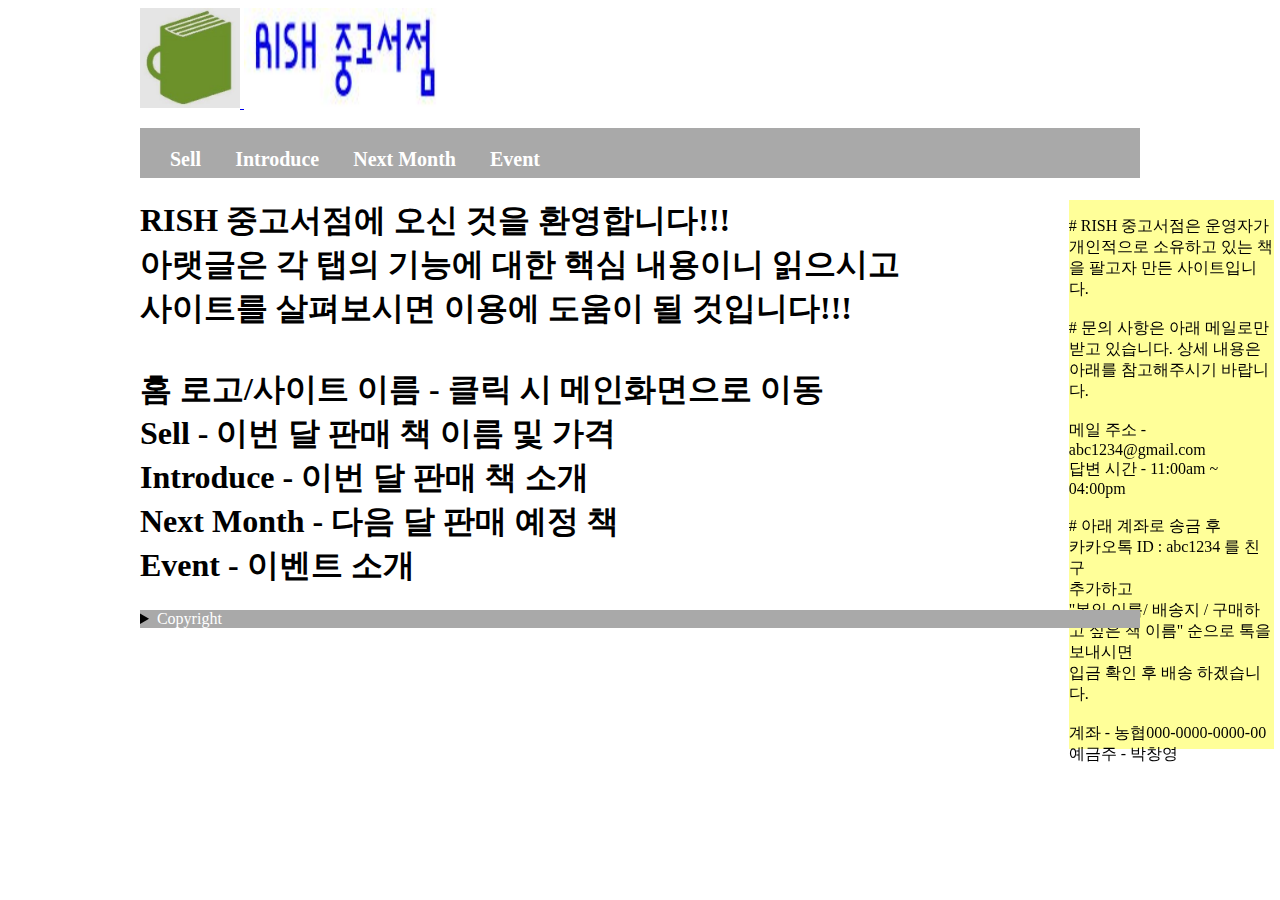
<file: index.html>
<!DOCTYPE>
<!-- index -->
<html>
<head>
	<meta charset="utf-8">
	<meta name="description" content="project-last"> <!-- 프로젝트에 대한 설명 -->
	<meta name="keywords" content="HTML5, CSS, JQUERY">
	
	<link rel="stylesheet" type="text/css" href="CSS/main.css">
	
	<title>리쉬 중고서점</title> <!-- 탭키워드 -->
</head>

<body>
	<div> 
		<!-- 헤더 영역 -->
		<!-- 사이트의 소개나 네비게이션 등을 표시하는 영역 -->
		<header class="header">
			<p>
				<a href="index.html">
					<img src="images/homelogo.jpg" width="100px" height="100px">
				</a>
				
				<a href="index.html">
					<!-- 여기에 사이트 기준 맨 왼쪽 위에 박힐 홈 로고 사진을 넣어야 함 -->
					<!-- 우선 사진 아무거나 때려박음 -->
					<img src="images/homelogoTitle.jpg" width="200px" height="100px">
				</a>
			</p>
			
			
			<!-- 네비게이션 영역 시작 -->
			<!-- 사이트의 네비게이션(메뉴) 항목을 표시 -->
			<nav class="nav">
				<a href="html/Sell.html">Sell</a>
				<a href="html/Introduce.html">Introduce</a>
				<a href="html/NextMonth.html">Next Month</a>
				<a href="html/Event.html">Event</a>
			</nav>
			<!-- 네이게이션 영역 끝 -->
		</header>
	</div>
	
	
	<div style="position: relative; width: 1000px; margin: 0 auto;">
		<p>
				<font color="black";>
					<h1>RISH 중고서점에 오신 것을 환영합니다!!!<br>
					아랫글은 각 탭의 기능에 대한 핵심 내용이니 읽으시고<br>사이트를 살펴보시면 이용에 도움이 될 것입니다!!!
					<br><br>
		
					홈 로고/사이트 이름 - 클릭 시 메인화면으로 이동<br>
					Sell - 이번 달 판매 책 이름 및 가격<br>
					Introduce - 이번 달 판매 책 소개<br>
					Next Month - 다음 달 판매 예정 책<br>
					Event - 이벤트 소개
					</h1>
				</font>
		</p>
	
	  <!-- 오른쪽 설명 구간 시작 / asideMain -->
      <aside class="aside_Main">
            <p>
               # RISH 중고서점은 운영자가 개인적으로 소유하고 있는 책을 팔고자 만든 사이트입니다.
               <br>
			   <br>
               # 문의 사항은 아래 메일로만 받고 있습니다. 상세 내용은 아래를 참고해주시기 바랍니다.
			   <br>
			   <br>
			   메일 주소 - abc1234@gmail.com<br>
			   답변 시간 - 11:00am ~ 04:00pm
			   <br>
			   <br>
			   # 아래 계좌로 송금 후<br>
			   카카오톡 ID : abc1234 를 친구 <br>추가하고<br>
			   "본인 이름/ 배송지 / 구매하고 싶은 책 이름" 순으로 톡을 보내시면<br>
			   입금 확인 후 배송 하겠습니다.<br>
			   <br>
			   계좌 - 농협000-0000-0000-00<br>
			   예금주 - 박창영
			</p>
      </aside>
	  <!-- 오른쪽 설명 구간 끝 -->
   </div>
	
   <div>
	   <footer class="footer">
				<details>
					<summary>
						<font color="white";>Copyright</font>
					</summary>
					<p>
						<font color="white";>이 홈페이지의 저작권은 박창영에게 있습니다.</font>
					</p>
				</details>
		</footer>
   </div>	
	
	
	
</body>



</html>
</file>
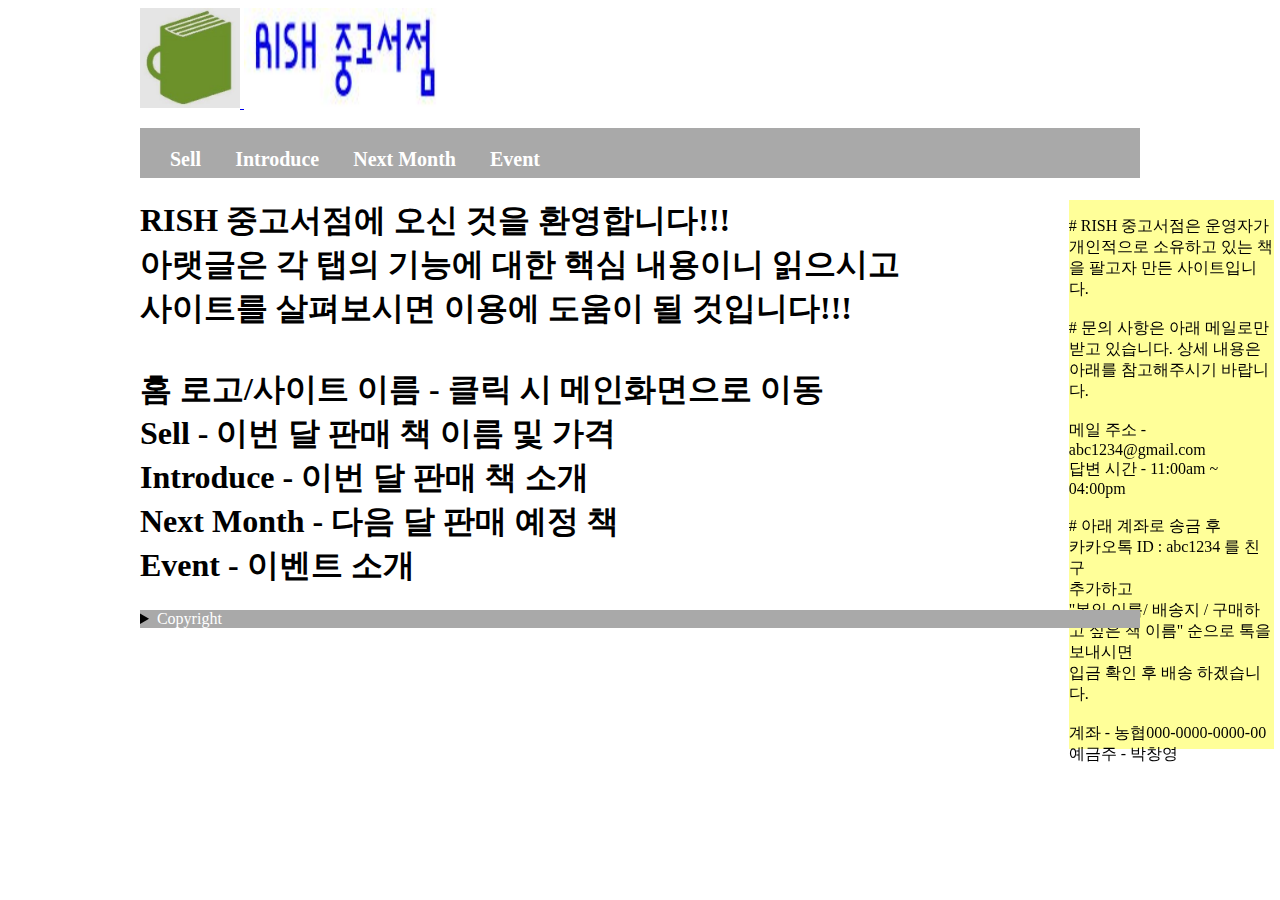
<file: MainScreen.html>
<!DOCTYPE>
<!-- MainScreen -->
<html>
<head>
	<meta charset="utf-8">
	<meta name="description" content="project-last"> <!-- 프로젝트에 대한 설명 -->
	<meta name="keywords" content="HTML5, CSS, JQUERY">
	
	<link rel="stylesheet" type="text/css" href="CSS/main.css">
	
	<title>리쉬 중고서점</title> <!-- 탭키워드 -->
</head>

<body>
	<div> 
		<!-- 헤더 영역 -->
		<!-- 사이트의 소개나 네비게이션 등을 표시하는 영역 -->
		<header class="header">
			<p>
				<a href="MainScreen.html">
					<img src="images/homelogo.jpg" width="100px" height="100px">
				</a>
				
				<a href="MainScreen.html">
					<!-- 여기에 사이트 기준 맨 왼쪽 위에 박힐 홈 로고 사진을 넣어야 함 -->
					<!-- 우선 사진 아무거나 때려박음 -->
					<img src="images/homelogoTitle.jpg" width="200px" height="100px">
				</a>
			</p>
			
			
			<!-- 네비게이션 영역 시작 -->
			<!-- 사이트의 네비게이션(메뉴) 항목을 표시 -->
			<nav class="nav">
				<a href="html/Sell.html">Sell</a>
				<a href="html/Introduce.html">Introduce</a>
				<a href="html/NextMonth.html">Next Month</a>
				<a href="html/Event.html">Event</a>
			</nav>
			<!-- 네이게이션 영역 끝 -->
		</header>
	</div>
	
	
	<div style="position: relative; width: 1000px; margin: 0 auto;">
		<p>
				<font color="black";>
					<h1>RISH 중고서점에 오신 것을 환영합니다!!!<br>
					아랫글은 각 탭의 기능에 대한 핵심 내용이니 읽으시고<br>사이트를 살펴보시면 이용에 도움이 될 것입니다!!!
					<br><br>
		
					홈 로고/사이트 이름 - 클릭 시 메인화면으로 이동<br>
					Sell - 이번 달 판매 책 이름 및 가격<br>
					Introduce - 이번 달 판매 책 소개<br>
					Next Month - 다음 달 판매 예정 책<br>
					Event - 이벤트 소개
					</h1>
				</font>
		</p>
	
	  <!-- 오른쪽 설명 구간 시작 / asideMain -->
      <aside class="aside_Main">
            <p>
               # RISH 중고서점은 운영자가 개인적으로 소유하고 있는 책을 팔고자 만든 사이트입니다.
               <br>
			   <br>
               # 문의 사항은 아래 메일로만 받고 있습니다. 상세 내용은 아래를 참고해주시기 바랍니다.
			   <br>
			   <br>
			   메일 주소 - abc1234@gmail.com<br>
			   답변 시간 - 11:00am ~ 04:00pm
			   <br>
			   <br>
			   # 아래 계좌로 송금 후<br>
			   카카오톡 ID : abc1234 를 친구 <br>추가하고<br>
			   "본인 이름/ 배송지 / 구매하고 싶은 책 이름" 순으로 톡을 보내시면<br>
			   입금 확인 후 배송 하겠습니다.<br>
			   <br>
			   계좌 - 농협000-0000-0000-00<br>
			   예금주 - 박창영
			</p>
      </aside>
	  <!-- 오른쪽 설명 구간 끝 -->
   </div>
	
   <div>
	   <footer class="footer">
				<details>
					<summary>
						<font color="white";>Copyright</font>
					</summary>
					<p>
						<font color="white";>이 홈페이지의 저작권은 박창영에게 있습니다.</font>
					</p>
				</details>
		</footer>
   </div>	
	
	
	
</body>



</html>
</file>
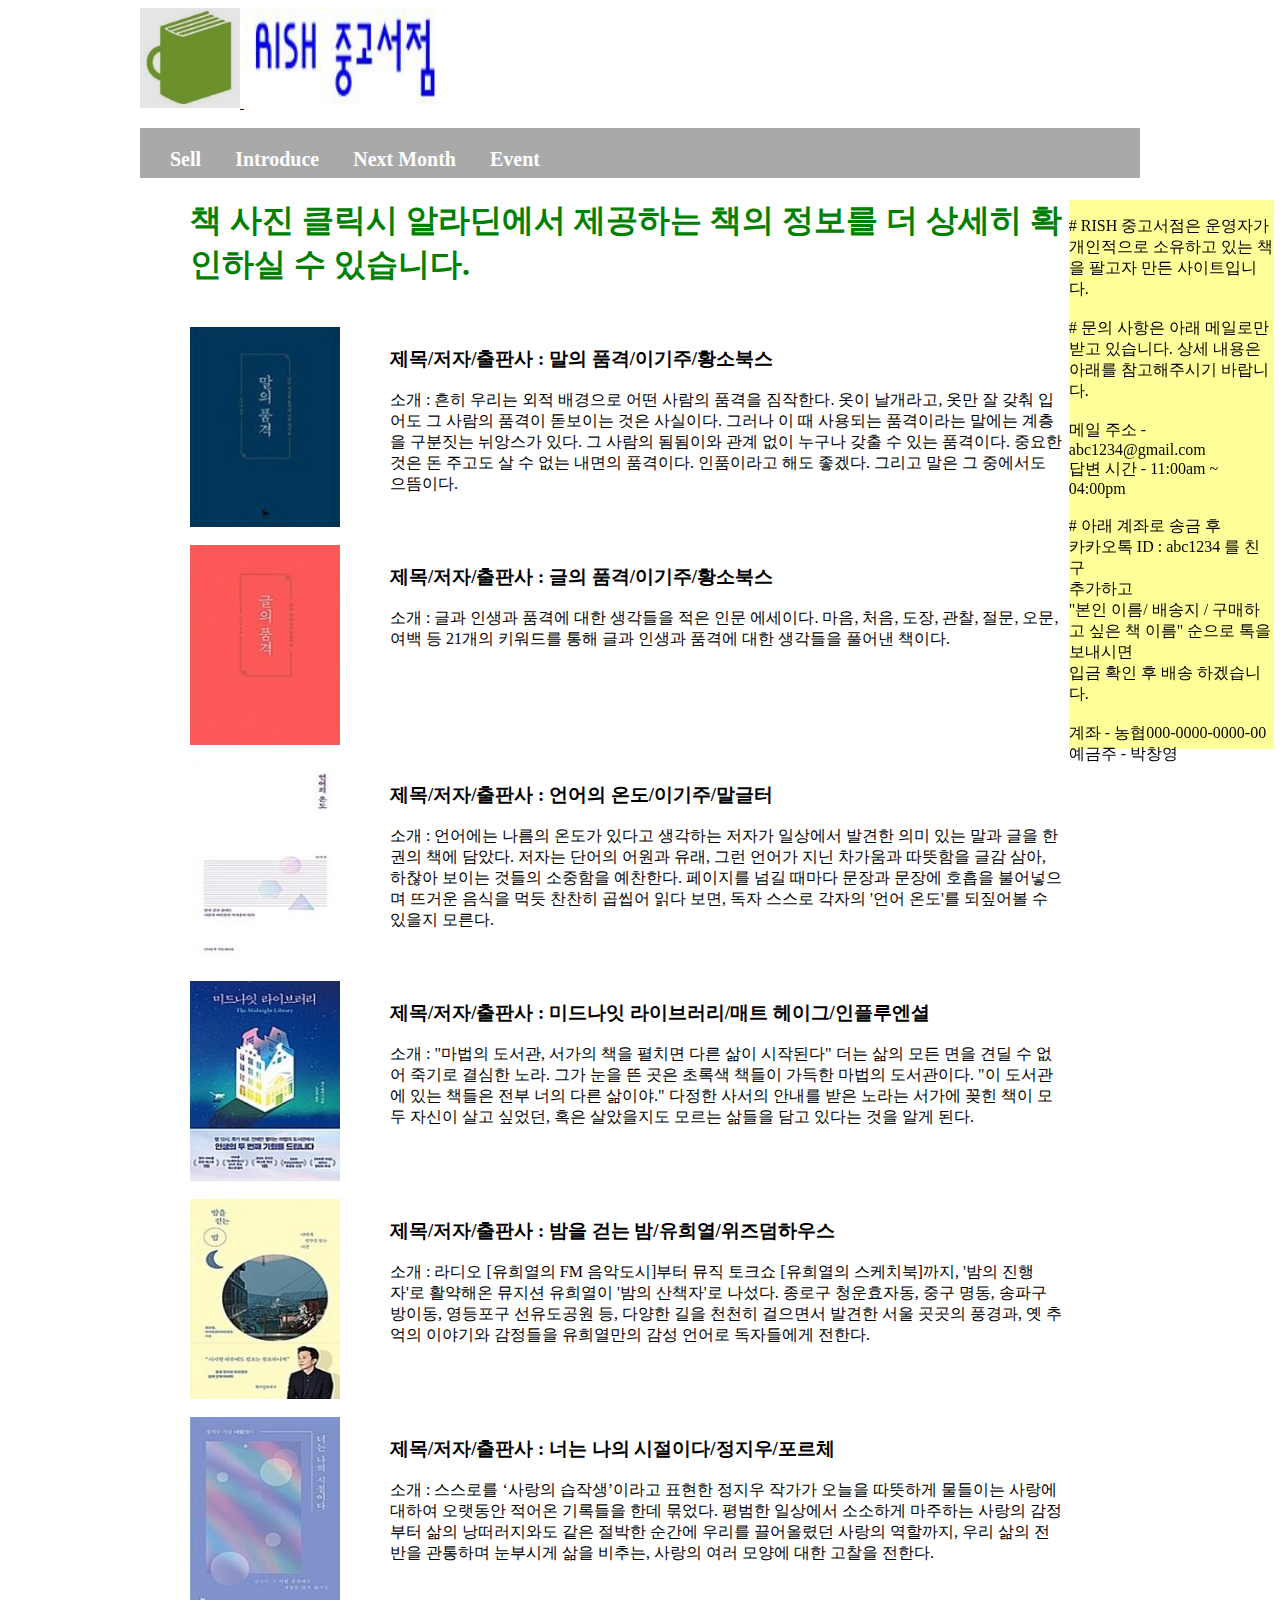
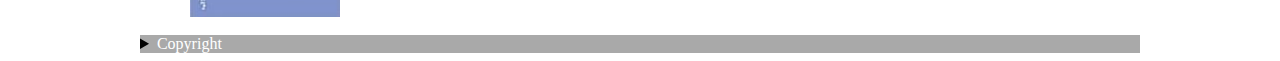
<file: html/Introduce.html>
<!DOCTYPE>
<!-- Introduce -->
<html>
<head>
	<meta charset="utf-8">
	<meta name="description" content="project-last"> <!-- 프로젝트에 대한 설명 -->
	<meta name="keywords" content="HTML5, CSS, JQUERY">
	
	<link rel="stylesheet" type="text/css" href="../CSS/main.css">
	
	<title>리쉬 중고서점</title> <!-- 탭키워드 -->
</head>

<body>
	<div> 
		<!-- 헤더 영역 -->
		<!-- 사이트의 소개나 네비게이션 등을 표시하는 영역 -->
		<header class="header">
			<p>
				<a href="../index.html">
					<img src="../images/homelogo.jpg" width="100px" height="100px">
				</a>
				
				<a href="../index.html">
					<!-- 여기에 사이트 기준 맨 왼쪽 위에 박힐 홈 로고 사진을 넣어야 함 -->
					<!-- 우선 사진 아무거나 때려박음 -->
					<img src="../images/homelogoTitle.jpg" width="200px" height="100px">
				</a>
			</p>
			
			
			<!-- 네비게이션 영역 시작 -->
			<!-- 사이트의 네비게이션(메뉴) 항목을 표시 -->
			<nav class="nav">
				<a href="Sell.html">Sell</a>
				<a href="Introduce.html">Introduce</a>
				<a href="NextMonth.html">Next Month</a>
				<a href="Event.html">Event</a>
			</nav>
			<!-- 네이게이션 영역 끝 -->
		</header>
	</div>
	
	<!-- 사진 클릭 시 알라딘 사이트로 넘어가게 만듦 - 책과 관련된 상세 정보를 알아볼 수 있도록 함 -->
	<div class="div_Introduce">
		<article>
			<header>
				<h1 style="color: green;">
				책 사진 클릭시 알라딘에서 제공하는 책의 정보를 더 상세히 확인하실 수 있습니다.
				</h1>
			</header>
		</article>
	</div>
	
	
	<br>
	<!-- 1번째 책 소개 -->
	<div class="div_Introduce">
		<a href="https://www.aladin.co.kr/shop/wproduct.aspx?ItemId=108697918">
			<img src="../images/Sell1.jpg" class="img_Introduce">
		</a>
		
		<!-- aside 태그는 본문의 내용과는 독립적인 내용인 사이드바 콘텐츠를 표시한다. -->
		<aside class="aside_Introduce">
			<h3>
				<font color="black";>제목/저자/출판사 : 말의 품격/이기주/황소북스</font>
			</h3>
			<p>
				<font color="black";>
					소개 : 흔히 우리는 외적 배경으로 어떤 사람의 품격을 짐작한다. 옷이 날개라고, 옷만 잘 갖춰 입어도 그 사람의 품격이 돋보이는 것은 사실이다. 
					그러나 이 때 사용되는 품격이라는 말에는 계층을 구분짓는 뉘앙스가 있다. 그 사람의 됨됨이와 관계 없이 누구나 갖출 수 있는 품격이다. 
					중요한 것은 돈 주고도 살 수 없는 내면의 품격이다. 인품이라고 해도 좋겠다. 그리고 말은 그 중에서도 으뜸이다.
				</font>
			</p>
		</aside>
	</div>
	
	<br>
	<!-- 2번째 책 소개 -->
	<div class="div_Introduce">
		<a href="https://www.aladin.co.kr/shop/wproduct.aspx?ItemId=191679742">
			<img src="../images/Sell2.jpg" class="img_Introduce">
		</a>
		
		<!-- aside 태그는 본문의 내용과는 독립적인 내용인 사이드바 콘텐츠를 표시한다. -->
		<aside class="aside_Introduce">
			<h3>
				<font color="black";>제목/저자/출판사 : 글의 품격/이기주/황소북스</font>
			</h3>
			<p>
				<font color="black";>
					소개 : 글과 인생과 품격에 대한 생각들을 적은 인문 에세이다. 
					마음, 처음, 도장, 관찰, 절문, 오문, 여백 등 21개의 키워드를 통해 글과 인생과 품격에 대한 생각들을 풀어낸 책이다.
				</font>
			</p>
		</aside>
	</div>
	
	<br>
	<!-- 3번째 책 소개 -->
	<div class="div_Introduce">
		<a href="https://www.aladin.co.kr/shop/wproduct.aspx?ItemId=252601115">
			<img src="../images/Sell3.jpg" class="img_Introduce">
		</a>
		
		<!-- aside 태그는 본문의 내용과는 독립적인 내용인 사이드바 콘텐츠를 표시한다. -->
		<aside class="aside_Introduce">
			<h3>
				<font color="black";>제목/저자/출판사 : 언어의 온도/이기주/말글터</font>
			</h3>
			<p>
				<font color="black";>
					소개 : 언어에는 나름의 온도가 있다고 생각하는 저자가 일상에서 발견한 의미 있는 말과 글을 한 권의 책에 담았다. 
					저자는 단어의 어원과 유래, 그런 언어가 지닌 차가움과 따뜻함을 글감 삼아, 하찮아 보이는 것들의 소중함을 예찬한다. 
					페이지를 넘길 때마다 문장과 문장에 호흡을 불어넣으며 뜨거운 음식을 먹듯 찬찬히 곱씹어 읽다 보면, 
					독자 스스로 각자의 '언어 온도'를 되짚어볼 수 있을지 모른다.
				</font>
			</p>
		</aside>
	</div>
	
	<br>
	<!-- 4번째 책 소개 -->
	<div class="div_Introduce">
		<a href="https://www.aladin.co.kr/shop/wproduct.aspx?ItemId=269873776">
			<img src="../images/Sell4.jpg" class="img_Introduce">
		</a>
		
		<!-- aside 태그는 본문의 내용과는 독립적인 내용인 사이드바 콘텐츠를 표시한다. -->
		<aside class="aside_Introduce">
			<h3>
				<font color="black";>제목/저자/출판사 : 미드나잇 라이브러리/매트 헤이그/인플루엔셜</font>
			</h3>
			<p>
				<font color="black";>
					소개 : "마법의 도서관, 서가의 책을 펼치면 다른 삶이 시작된다"
					더는 삶의 모든 면을 견딜 수 없어 죽기로 결심한 노라. 
					그가 눈을 뜬 곳은 초록색 책들이 가득한 마법의 도서관이다. 
					"이 도서관에 있는 책들은 전부 너의 다른 삶이야." 다정한 사서의 안내를 받은 노라는 
					서가에 꽂힌 책이 모두 자신이 살고 싶었던, 혹은 살았을지도 모르는 삶들을 담고 있다는 것을 알게 된다.
				</font>
			</p>
		</aside>
	</div>
	
	<br>
	<!-- 5번째 책 소개 -->
	<div class="div_Introduce">
		<a href="https://www.aladin.co.kr/shop/wproduct.aspx?ItemId=269491860">
			<img src="../images/Sell5.jpg" class="img_Introduce">
		</a>
		
		<!-- aside 태그는 본문의 내용과는 독립적인 내용인 사이드바 콘텐츠를 표시한다. -->
		<aside class="aside_Introduce">
			<h3>
				<font color="black";>제목/저자/출판사 : 밤을 걷는 밤/유희열/위즈덤하우스</font>
			</h3>
			<p>
				<font color="black";>
					소개 : 라디오 [유희열의 FM 음악도시]부터 뮤직 토크쇼 [유희열의 스케치북]까지, 
					'밤의 진행자'로 활약해온 뮤지션 유희열이 '밤의 산책자'로 나섰다. 
					종로구 청운효자동, 중구 명동, 송파구 방이동, 영등포구 선유도공원 등, 
					다양한 길을 천천히 걸으면서 발견한 서울 곳곳의 풍경과, 
					옛 추억의 이야기와 감정들을 유희열만의 감성 언어로 독자들에게 전한다.
				</font>
			</p>
		</aside>
	</div>
	
	<br>
	<!-- 6번째 책 소개 -->
	<div class="div_Introduce">
		<a href="https://www.aladin.co.kr/shop/wproduct.aspx?ItemId=270808447">
			<img src="../images/Sell6.jpg" class="img_Introduce">
		</a>
		
		<!-- aside 태그는 본문의 내용과는 독립적인 내용인 사이드바 콘텐츠를 표시한다. -->
		<aside class="aside_Introduce">
			<h3>
				<font color="black";>제목/저자/출판사 : 너는 나의 시절이다/정지우/포르체</font>
			</h3>
			<p>
				<font color="black";>
					소개 : 스스로를 ‘사랑의 습작생’이라고 표현한 정지우 작가가 
					오늘을 따뜻하게 물들이는 사랑에 대하여 오랫동안 적어온 기록들을 한데 묶었다. 
					평범한 일상에서 소소하게 마주하는 사랑의 감정부터 삶의 낭떠러지와도 같은 
					절박한 순간에 우리를 끌어올렸던 사랑의 역할까지, 
					우리 삶의 전반을 관통하며 눈부시게 삶을 비추는, 
					사랑의 여러 모양에 대한 고찰을 전한다.
				</font>
			</p>
		</aside>
	</div>
	
	<div class="div_for_aside_Main">
	  <!-- 오른쪽 설명 구간 시작 -->
      <aside class="aside_Main">
            <p>
               # RISH 중고서점은 운영자가 개인적으로 소유하고 있는 책을 팔고자 만든 사이트입니다.
               <br>
			   <br>
               # 문의 사항은 아래 메일로만 받고 있습니다. 상세 내용은 아래를 참고해주시기 바랍니다.
			   <br>
			   <br>
			   메일 주소 - abc1234@gmail.com<br>
			   답변 시간 - 11:00am ~ 04:00pm
			   <br>
			   <br>
			   # 아래 계좌로 송금 후<br>
			   카카오톡 ID : abc1234 를 친구 <br>추가하고<br>
			   "본인 이름/ 배송지 / 구매하고 싶은 책 이름" 순으로 톡을 보내시면<br>
			   입금 확인 후 배송 하겠습니다.<br>
			   <br>
			   계좌 - 농협000-0000-0000-00<br>
			   예금주 - 박창영
			</p>
      </aside>
	  <!-- 오른쪽 설명 구간 끝 -->
   </div>
	
   <br>
   <div>
	   <footer class="footer">
				<details>
					<summary>
						<font color="white";>Copyright</font>
					</summary>
					<p>
						<font color="white";>이 홈페이지의 저작권은 박창영에게 있습니다.</font>
					</p>
				</details>
		</footer>
   </div>	
	
	
	
</body>



</html>
</file>
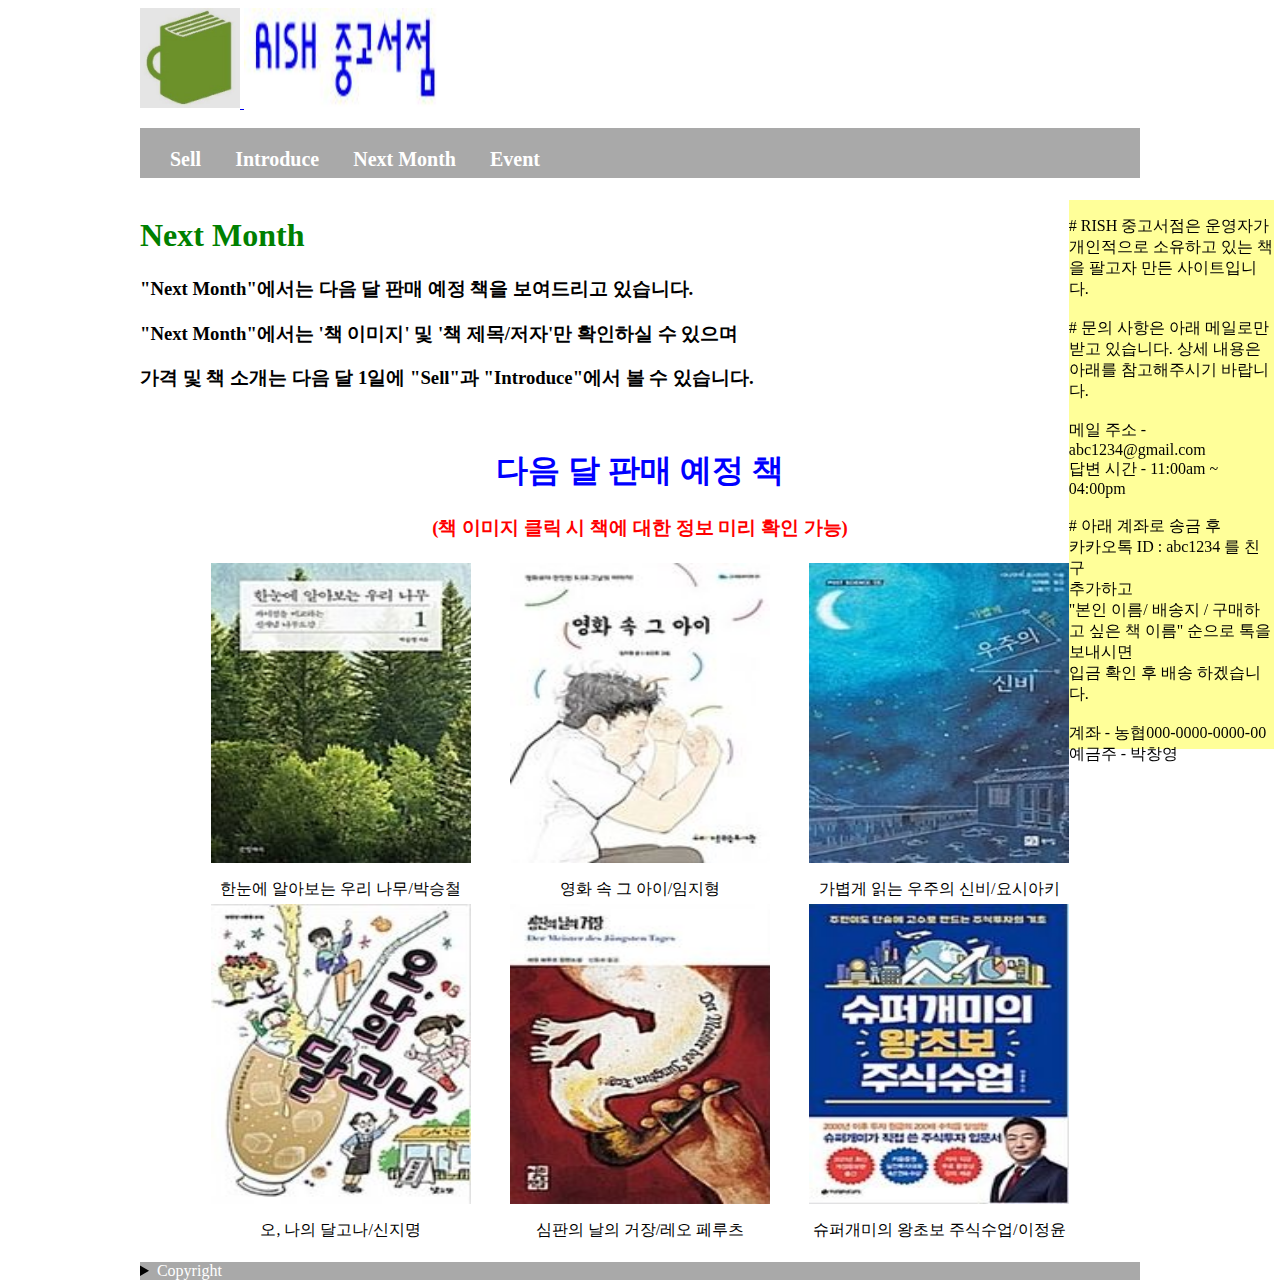
<file: html/NextMonth.html>
<!DOCTYPE>
<!-- NextMonth -->
<html>
<head>
	<meta charset="utf-8">
	<meta name="description" content="project-last"> <!-- 프로젝트에 대한 설명 -->
	<meta name="keywords" content="HTML5, CSS, JQUERY">
	
	<link rel="stylesheet" type="text/css" href="../CSS/main.css">
	
	<title>리쉬 중고서점</title> <!-- 탭키워드 -->
</head>

<body>
	<div> 
		<!-- 헤더 영역 -->
		<!-- 사이트의 소개나 네비게이션 등을 표시하는 영역 -->
		<header class="header">
			<p>
				<a href="../index.html">
					<img src="../images/homelogo.jpg" width="100px" height="100px">
				</a>
				
				<a href="../index.html">
					<!-- 여기에 사이트 기준 맨 왼쪽 위에 박힐 홈 로고 사진을 넣어야 함 -->
					<!-- 우선 사진 아무거나 때려박음 -->
					<img src="../images/homelogoTitle.jpg" width="200px" height="100px">
				</a>
			</p>
			
			
			<!-- 네비게이션 영역 시작 -->
			<!-- 사이트의 네비게이션(메뉴) 항목을 표시 -->
			<nav class="nav">
				<a href="Sell.html">Sell</a>
				<a href="Introduce.html">Introduce</a>
				<a href="NextMonth.html">Next Month</a>
				<a href="Event.html">Event</a>
			</nav>
			<!-- 네이게이션 영역 끝 -->
		</header>
	</div>
	
	<br>
	<div style="position: relative; width: 1000px; margin: 0 auto;">
		<article>
			<header>
				<h1 style="color: green;">Next Month</h1>
				<h3>"Next Month"에서는 다음 달 판매 예정 책을 보여드리고 있습니다.</h3>
				<h3>"Next Month"에서는 '책 이미지' 및 '책 제목/저자'만 확인하실 수 있으며</h3>
				<h3>가격 및 책 소개는 다음 달 1일에 "Sell"과 "Introduce"에서 볼 수 있습니다.</h3>				
			</header>
		</article>
    </div>
	
	<br>
	<!-- 여기 div는 CSS 쓰지 말 것 -->
	<div style="position: relative; width: 900px; margin: 0 auto;">
		<h1 style="color: blue; text-align : center;">다음 달 판매 예정 책</h1>
		<h3 style="color: red; text-align : center;">(책 이미지 클릭 시 책에 대한 정보 미리 확인 가능)</h3>
		
		<table width="900px;" style="text-align : center; border : white;">
			<tr>
				<td>
					<a href="https://www.aladin.co.kr/shop/wproduct.aspx?ItemId=270774944">
						<img src="../images/NextMonth1.jpg" alt="한눈에 알아보는 우리 나무" class="img_NextMonth">
					</a>
										
					<p>한눈에 알아보는 우리 나무/박승철</p>
				</td>
				<td>
					<a href="https://www.aladin.co.kr/shop/wproduct.aspx?ItemId=270766174">
						<img src="../images/NextMonth2.jpg" alt="영화 속 그 아이" class="img_NextMonth">
					</a>
					
					<p>영화 속 그 아이/임지형</p>
					
				</td>
				<td>
					<a href="https://www.aladin.co.kr/shop/wproduct.aspx?ItemId=270757230">
						<img src="../images/NextMonth3.jpg" alt="가볍게 읽는 우주의 신비" class="img_NextMonth">
					</a>
					
					<p>가볍게 읽는 우주의 신비/요시아키</p>
				
				</td>
			</tr>
			
			<tr>
				<td>
					<a href="https://www.aladin.co.kr/shop/wproduct.aspx?ItemId=270743276">
						<img src="../images/NextMonth4.jpg" alt="오, 나의 달고나" class="img_NextMonth">
					</a>
					
					<p>오, 나의 달고나/신지명</p>
					
				</td>
				<td>
					<a href="https://www.aladin.co.kr/shop/wproduct.aspx?ItemId=270741216">
						<img src="../images/NextMonth5.jpg" alt="심판의 날의 거장" class="img_NextMonth">
					</a>
										
					<p>심판의 날의 거장/레오 페루츠</p>
				</td>
				<td>
					<a href="https://www.aladin.co.kr/shop/wproduct.aspx?ItemId=270740792">
						<img src="../images/NextMonth6.jpg" alt="슈퍼개미의 왕초보 주식수업" class="img_NextMonth">
					</a>
										
					<p>슈퍼개미의 왕초보 주식수업/이정윤</p>
				</td>
			</tr>
		</table>
	</div>	
	
	<div class="div_for_aside_Main">
	  
	  <!-- 오른쪽 설명 구간 시작 -->
      <aside class="aside_Main">
            <p>
               # RISH 중고서점은 운영자가 개인적으로 소유하고 있는 책을 팔고자 만든 사이트입니다.
               <br>
			   <br>
               # 문의 사항은 아래 메일로만 받고 있습니다. 상세 내용은 아래를 참고해주시기 바랍니다.
			   <br>
			   <br>
			   메일 주소 - abc1234@gmail.com<br>
			   답변 시간 - 11:00am ~ 04:00pm
			   <br>
			   <br>
			   # 아래 계좌로 송금 후<br>
			   카카오톡 ID : abc1234 를 친구 <br>추가하고<br>
			   "본인 이름/ 배송지 / 구매하고 싶은 책 이름" 순으로 톡을 보내시면<br>
			   입금 확인 후 배송 하겠습니다.<br>
			   <br>
			   계좌 - 농협000-0000-0000-00<br>
			   예금주 - 박창영
			</p>
      </aside>
	  <!-- 오른쪽 설명 구간 끝 -->
   </div>

   <br>
   <div>
	   <footer class="footer">
				<details>
					<summary>
						<font color="white";>Copyright</font>
					</summary>
					<p>
						<font color="white";>이 홈페이지의 저작권은 박창영에게 있습니다.</font>
					</p>
				</details>
		</footer>
   </div>	
	
	
	
	
</body>



</html>
</file>
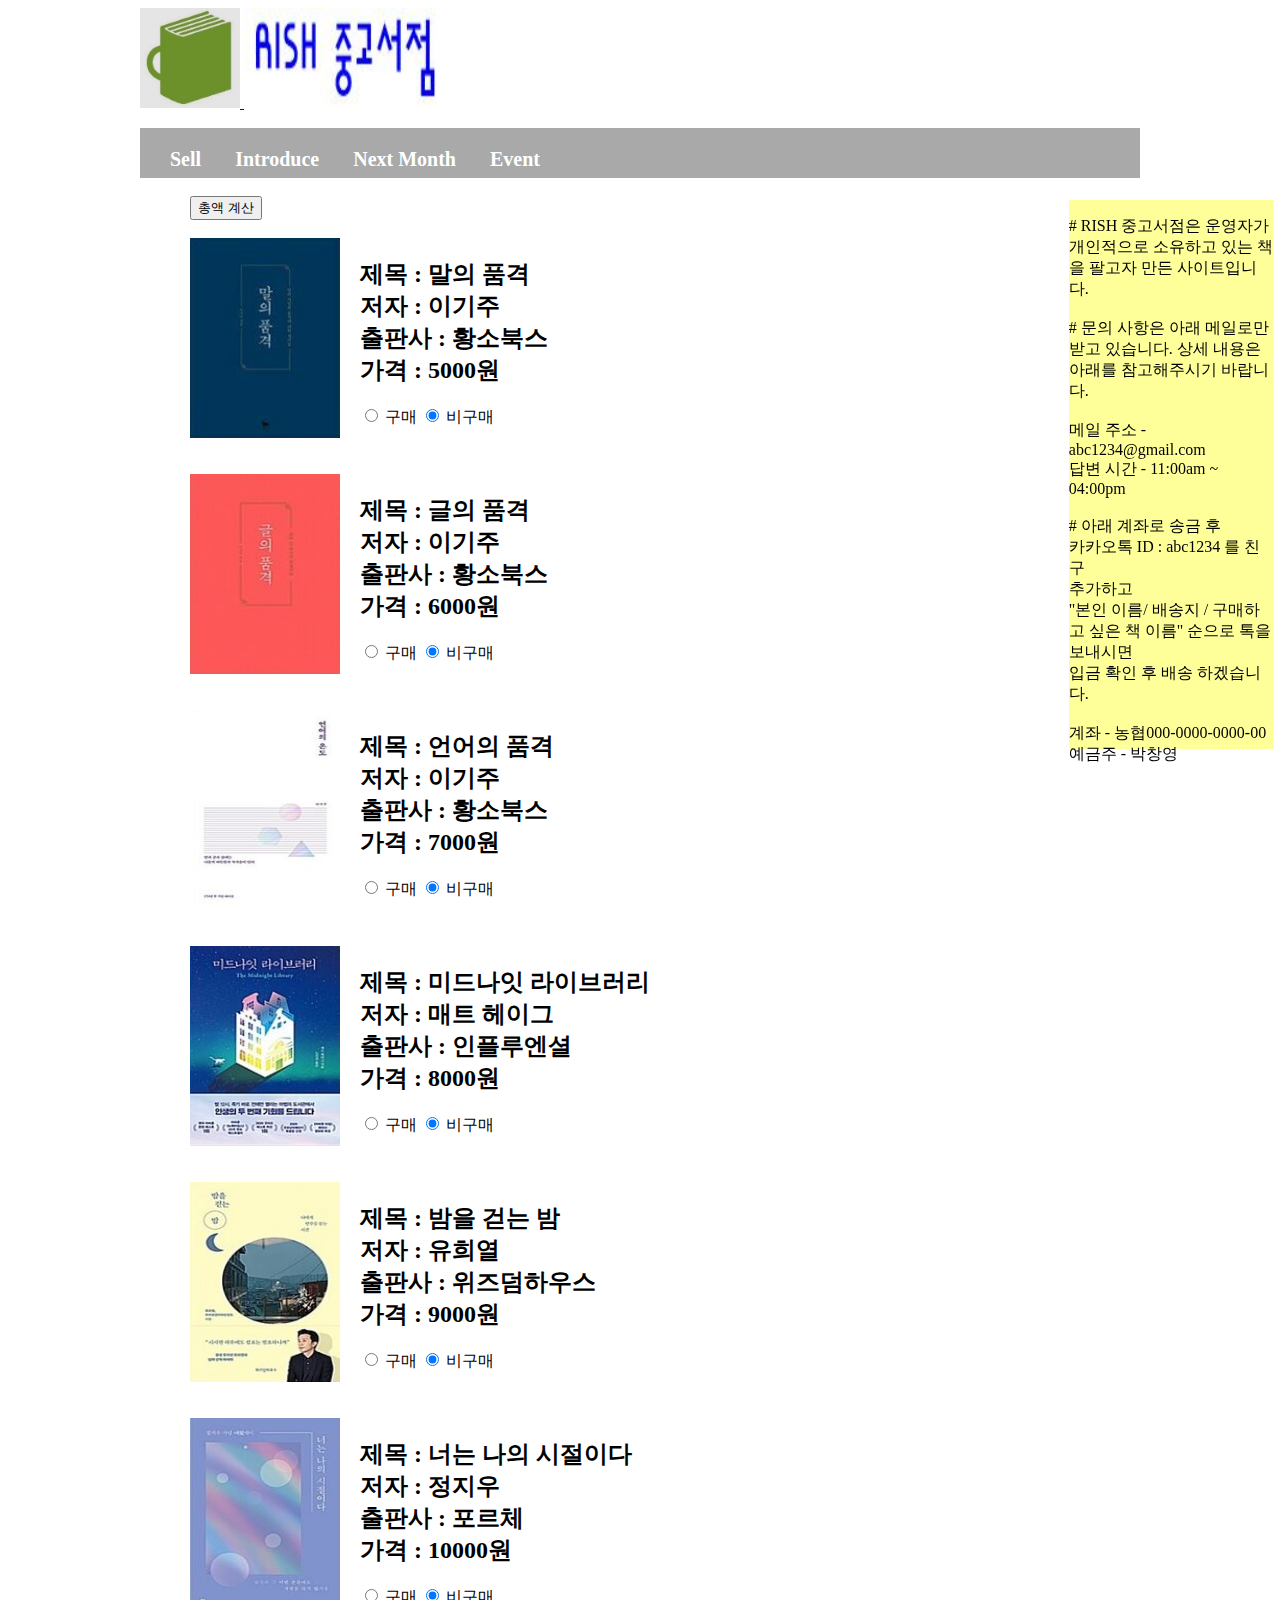
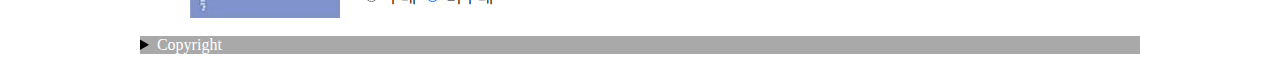
<file: html/Sell.html>
<!DOCTYPE>
<!-- Sell -->
<html>
<head>
	<meta charset="utf-8">
	<meta name="description" content="project-last"> <!-- 프로젝트에 대한 설명 -->
	<meta name="keywords" content="HTML5, CSS, JQUERY">
	
	<link rel="stylesheet" type="text/css" href="../CSS/main.css">
	
	<title>리쉬 중고서점</title> <!-- 탭키워드 -->
	
	<script type = "text/javascript">
	
		var price = "0";
		
		if($('purchase01:checked').val() == '5000'){
			price = "50000";
		}
		
		function calc(){
			
			var found = 0;
			var price = document.getElementsByName("purchase01")
			for(var i = 0; i< price.length; i++){
				
				if(price[i].checked == true)
					found = price[i].value;
				
			}
			
			price = document.getElementsByName("purchase02")
			for(var i = 0; i< price.length; i++){
				
				if(price[i].checked == true)
					found = parseInt(found) + parseInt(price[i].value);
				
			}
			
			price = document.getElementsByName("purchase03")
			for(var i = 0; i< price.length; i++){
				
				if(price[i].checked == true)
					found = parseInt(found) + parseInt(price[i].value);
				
			}
			
			price = document.getElementsByName("purchase04")
			for(var i = 0; i< price.length; i++){
				
				if(price[i].checked == true)
					found = parseInt(found) + parseInt(price[i].value);
				
			}
			
			price = document.getElementsByName("purchase05")
			for(var i = 0; i< price.length; i++){
				
				if(price[i].checked == true)
					found = parseInt(found) + parseInt(price[i].value);
				
			}
			
			price = document.getElementsByName("purchase06")
			for(var i = 0; i< price.length; i++){
				
				if(price[i].checked == true)
					found = parseInt(found) + parseInt(price[i].value);
				
			}
	
			alert("총 구매 가격은 " + found + "원 입니다.");
		
		}
	</script>
</head>

<body>
	<div> 
		<!-- 헤더 영역 -->
		<!-- 사이트의 소개나 네비게이션 등을 표시하는 영역 -->
		<header class="header">
			<p>
				<a href="../index.html">
					<img src="../images/homelogo.jpg" width="100px" height="100px">
				</a>
				
				<a href="../index.html">
					<!-- 여기에 사이트 기준 맨 왼쪽 위에 박힐 홈 로고 사진을 넣어야 함 -->
					<img src="../images/homelogoTitle.jpg" width="200px" height="100px">
				</a>
			</p>
			
			
			<!-- 네비게이션 영역 시작 -->
			<!-- 사이트의 네비게이션(메뉴) 항목을 표시 -->
			<nav class="nav">
				<a href="Sell.html">Sell</a>
				<a href="Introduce.html">Introduce</a>
				<a href="NextMonth.html">Next Month</a>
				<a href="Event.html">Event</a>
			</nav>
			<!-- 네이게이션 영역 끝 -->
		</header>
	</div>
	
	<br>
	<!-- 총액 계산 버튼 -->
	<div class="div_Sell">
		<button onclick = "javascript:calc()">
			총액 계산
		</button>
	</div>
	
	<br>
	<!-- 1번째 책에 대한 가격 및 버튼 -->
	<div class="div_Sell">
		<img src="../images/Sell1.jpg"  width = "150px;" height = "200px;" style='margin-right: 100px'>
		<aside class="aside_Sell">
			<h2>
				<font color="black";>
					제목 : 말의 품격<br>
					저자 : 이기주<br>
					출판사 : 황소북스<br>
					가격 : 5000원
				</font>
			</h2>
			
			<input type= "radio" name = "purchase01" value = 5000> 구매
			<input type= "radio" name = "purchase01" value = 0 checked = false> 비구매
		</aside>
	</div>
	
	<br><br>
	<!-- 2번째 책에 대한 가격 및 버튼 -->
	<div class="div_Sell">
		<img src="../images/Sell2.jpg" width = "150px;"  height = "200px;" style='margin-right: 100px'>
		<aside class="aside_Sell">
			<h2>
				<font color="black";>
					제목 : 글의 품격<br>
					저자 : 이기주<br>
					출판사 : 황소북스<br>
					가격 : 6000원
				</font>
			</h2>
			
			<input type= "radio" name = "purchase02" value = 6000> 구매
			<input type= "radio" name = "purchase02" value = 0 checked = false> 비구매
		</aside>
	</div>
	
	<br><br>
	<!-- 3번째 책에 대한 가격 및 버튼 -->
	<div class="div_Sell">
		<img src="../images/Sell3.jpg" width = "150px;"  height = "200px;" style='margin-right: 100px'>
		<aside class="aside_Sell">
			<h2>
				<font color="black";>
					제목 : 언어의 품격<br>
					저자 : 이기주<br>
					출판사 : 황소북스<br>
					가격 : 7000원
				</font>
			</h2>
			
			<input type= "radio" name = "purchase03" value = 7000> 구매
			<input type= "radio" name = "purchase03" value = 0 checked = false> 비구매
		</aside>
	</div>
	
	<br><br>
	<!-- 4번째 책에 대한 가격 및 버튼 -->
	<div class="div_Sell">
		<img src="../images/Sell4.jpg" width = "150px;"  height = "200px;" style='margin-right: 100px'>
		<aside class="aside_Sell">
			<h2>
				<font color="black";>
					제목 : 미드나잇 라이브러리<br>
					저자 : 매트 헤이그<br>
					출판사 : 인플루엔셜<br>
					가격 : 8000원
				</font>
			</h2>
			
			<input type= "radio" name = "purchase04" value = 8000> 구매
			<input type= "radio" name = "purchase04" value = 0 checked = false> 비구매
		</aside>
	</div>
	
	<br><br>
	<!-- 5번째 책에 대한 가격 및 버튼 -->
	<div class="div_Sell">
		<img src="../images/Sell5.jpg" width = "150px;"  height = "200px;" style='margin-right: 100px'>
		<aside class="aside_Sell">
			<h2>
				<font color="black";>
					제목 : 밤을 걷는 밤<br>
					저자 : 유희열<br>
					출판사 : 위즈덤하우스<br>
					가격 : 9000원
				</font>
			</h2>
			
			<input type= "radio" name = "purchase05" value = 9000> 구매
			<input type= "radio" name = "purchase05" value = 0 checked = false> 비구매
		</aside>
	</div>
	
	<br><br>
	<!-- 6번째 책에 대한 가격 및 버튼 -->
	<div class="div_Sell">
		<img src="../images/Sell6.jpg" width = "150px;"  height = "200px;" style='margin-right: 100px'>
		<aside class="aside_Sell">
			<h2>
				<font color="black";>
					제목 : 너는 나의 시절이다<br>
					저자 : 정지우<br>
					출판사 : 포르체<br>
					가격 : 10000원
				</font>
			</h2>
			
			<input type= "radio" name = "purchase06" value = 10000> 구매
			<input type= "radio" name = "purchase06" value = 0 checked = false> 비구매
		</aside>
	</div>
	
	<br>
	<div class="div_for_aside_Main">
	  <!-- 오른쪽 설명 구간 시작 -->
      <aside class="aside_Main">
            <p>
               # RISH 중고서점은 운영자가 개인적으로 소유하고 있는 책을 팔고자 만든 사이트입니다.
               <br>
			   <br>
               # 문의 사항은 아래 메일로만 받고 있습니다. 상세 내용은 아래를 참고해주시기 바랍니다.
			   <br>
			   <br>
			   메일 주소 - abc1234@gmail.com<br>
			   답변 시간 - 11:00am ~ 04:00pm
			   <br>
			   <br>
			   # 아래 계좌로 송금 후<br>
			   카카오톡 ID : abc1234 를 친구 <br>추가하고<br>
			   "본인 이름/ 배송지 / 구매하고 싶은 책 이름" 순으로 톡을 보내시면<br>
			   입금 확인 후 배송 하겠습니다.<br>
			   <br>
			   계좌 - 농협000-0000-0000-00<br>
			   예금주 - 박창영
			</p>
      </aside>
	  <!-- 오른쪽 설명 구간 끝 -->
   </div>
	
   <div>
	   <footer class="footer">
				<details>
					<summary>
						<font color="white";>Copyright</font>
					</summary>
					<p>
						<font color="white";>이 홈페이지의 저작권은 박창영에게 있습니다.</font>
					</p>
				</details>
		</footer>
   </div>	
		
</body>



</html>
</file>
<file: CSS/main.css>
@charset "utf-8";

.header {
	background-color: white; 
	position; 
	relative; 
	width: 1000px; 
	margin: 0 auto;
}

.nav{
	background-color: darkgray; 
	height: 30px; 
	padding-top: 20px;
}

.nav a{
	font-size : 20px; 
	color : white; 
	font-weight: bold; 
	text-decoration : none; 
	font-family : 나눔고딕; 
	margin-left : 30px;
}

.aside_Main {
	background-color: FFFF99; 
	position: fixed; 
	top: 200; 
	right: 0.5%; 
	width: 16%; 
	height: 61%;
}

.aside_Sell {
	background-color: white; 
	position: absolute; 
	top: 0; 
	left: 170; 
	width : 35%; 
	height: 200px;
}

.aside_Introduce {
	background-color: white; 
	position: absolute; 
	top: 0; 
	left: 200; 
	width : 75%; 
	height: 200px;
}

.footer {
	background-color: darkgray; 
	position: relative; 
	width: 1000px; 
	margin: 0 auto;
}

.div_Introduce {
	position: relative; 
	width: 900px; 
	margin: 0 auto;
}

.div_Sell {
	position: relative; 
	width: 900px; 
	margin: 0 auto;
}

.div_for_aside_Main {
	position: relative; 
	width: 1000px; 
	margin: 0 auto;
}

.img_Introduce {
	width: 150px; 
	height: 200px;
}

.img_NextMonth {
	width: 260px; 
	height: 300px;
}
</file>
